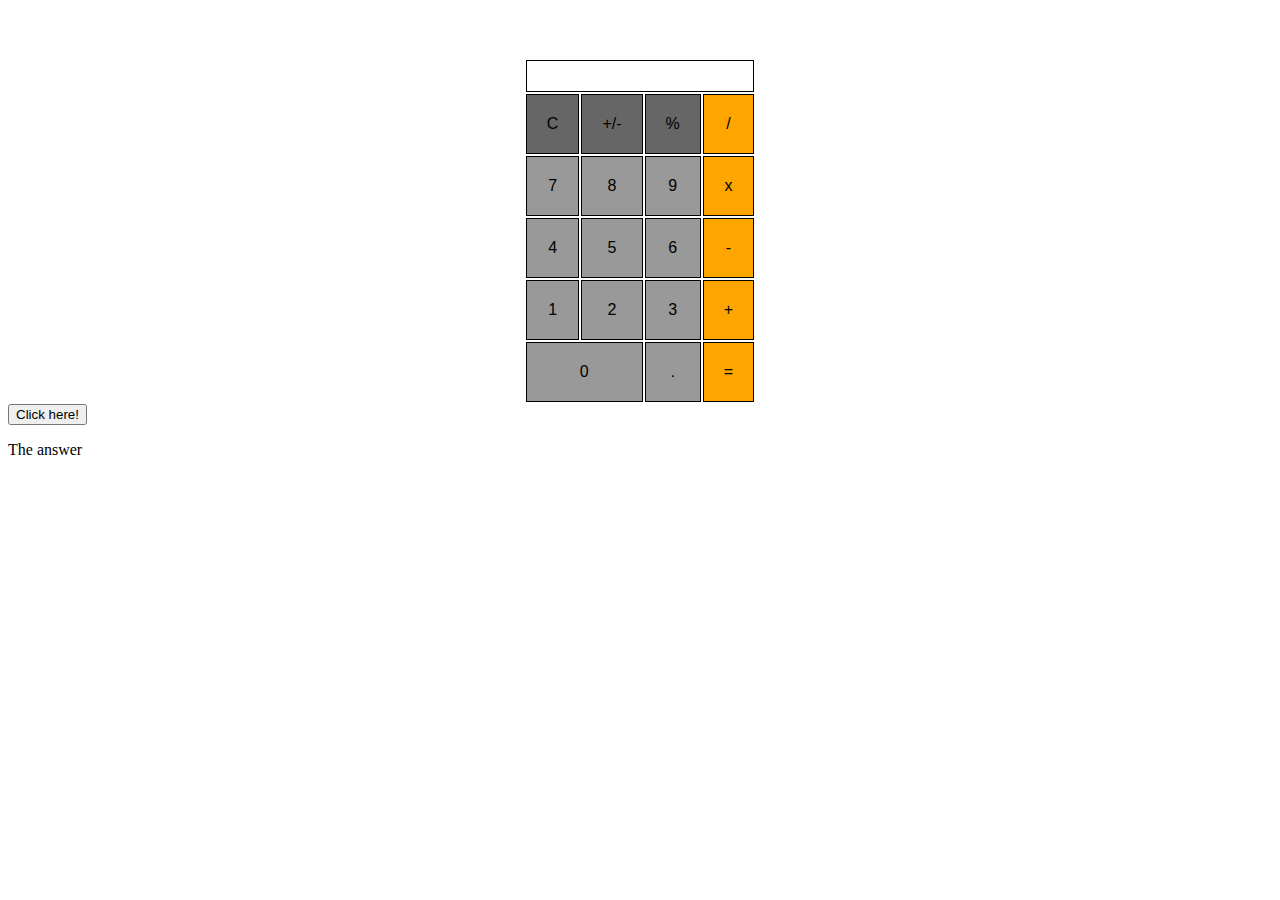
<file: index_2.html>
<!--This is the calculator page-->
<!DOCTYPE html>
<html>
  <link rel="stylesheet" href="main_2.css" type="text/css">
  <script src="jquery-1.11.3.js" type="text/javascript"></script>
  <script src="script.js" type="text/javascript"></script>
  <head>
    <meta charset="utf-8">
    <title>Calculator Demo</title>
  </head>
  <body>
    <table>
      <thead>
        <th colspan="4"></th>
      </thead>
      <tr>
        <td class="calculate_button" id="C">C</td>
        <td class="calculate_button" id="plus">+/-</td>
        <td class="calculate_button" id="percent">%</td>
        <td id="divide">/</td>
      </tr>
      <tr>
        <td class ="numbers">7</td>
        <td class ="numbers" id="8">8</td>
        <td class ="numbers" id="9">9</td>
        <td id="multiply">x</td>
      </tr>
      <tr>
        <td class ="numbers" id="4">4</td>
        <td class ="numbers" id="5">5</td>
        <td class ="numbers" id="6">6</td>
        <td id ="subtract" id="minus">-</td>
      </tr>
      <tr>
        <td class ="numbers" id="1">1</td>
        <td class ="numbers" id="2">2</td>
        <td class ="numbers" id="3">3</td>
        <td class ="plus" id="add">+</td>
      </tr>
      <tr>
        <td class ="numbers" id ="zero" colspan="2">0</td>
        <td class ="numbers">.</td>
        <td id="equals">=</td>
      </tr>
    </table>
    <button>Click here!</button>
    <p class="content">The answer</p>
  </body>
</html>
</file>
<file: main_2.css>
table {
  margin: auto;
  padding-top: 50px;
}

th {
  border: 1px solid black;
  padding-top: 15px;
  padding-bottom: 15px;
  color: black;
  font-family: sans-serif;
  font-size: 10px;
  text-align: right;
}

td {
  border: 1px solid black;
  text-align: center;
  color: black;
  padding-right: 20px;
  padding-left: 20px;
  padding-top: 20px;
  padding-bottom: 20px;
  background-color: grey;
  font-family: sans-serif;
}

td.calculate_button {
  background: #666;
}

td.numbers {
  background-color: #999;
}

td#divide {
  background: orange;
}

td#multiply {
  background-color: orange;
}

td#subtract {
  background-color: orange;
}

td#add {
  background-color: orange;
}

td#equals {
  background-color: orange;
}

body {
  background-color: ;
}

div {
  border: 1px solid black;
  height:50px;
  width: 50px;
  font-size: 12px;
  text-align: center;
}
</file>
